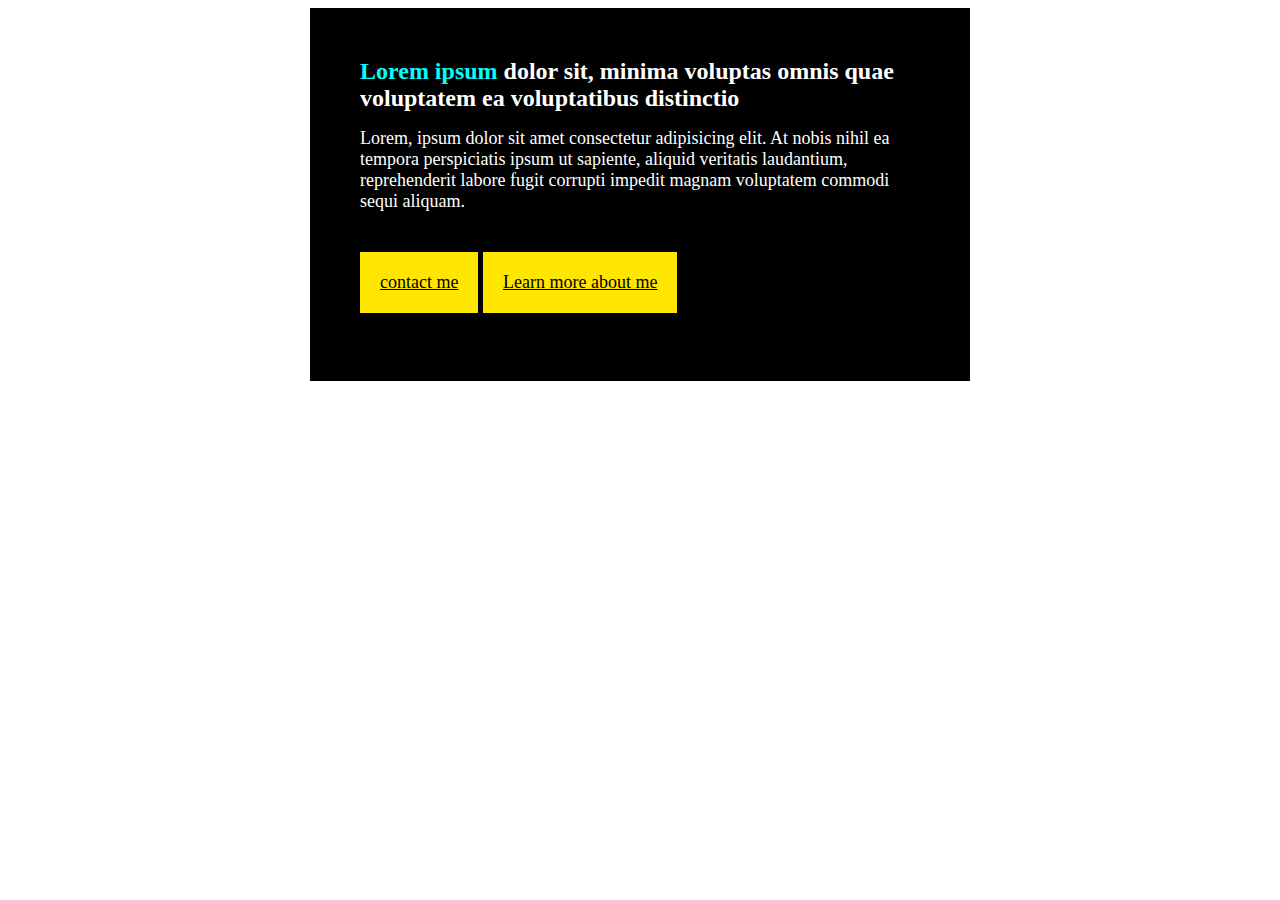
<file: index.html>
<!DOCTYPE html>
<html lang="en">
<head>
    <meta charset="UTF-8">
    <meta http-equiv="X-UA-Compatible" content="IE=edge">
    <meta name="viewport" content="width=device-width, initial-scale=1.0">
    <link rel="stylesheet" href="index.css">
    <title>Css Learning</title>
</head>
<body>
    <div class="card">
        <h1><span class="spanclass">Lorem ipsum </span> dolor sit, minima voluptas omnis quae voluptatem ea voluptatibus distinctio</h1>
        <p>Lorem, ipsum dolor sit amet consectetur adipisicing elit. At nobis nihil ea tempora perspiciatis ipsum ut sapiente, aliquid veritatis laudantium, reprehenderit labore fugit corrupti impedit magnam voluptatem commodi sequi aliquam.</p>
        <p class="links">
            <a class="button" href="#">contact me</a>
            <a class="button" href="#">Learn more about me</a>
        </p>

    </div>
</body>
</html>
</file>
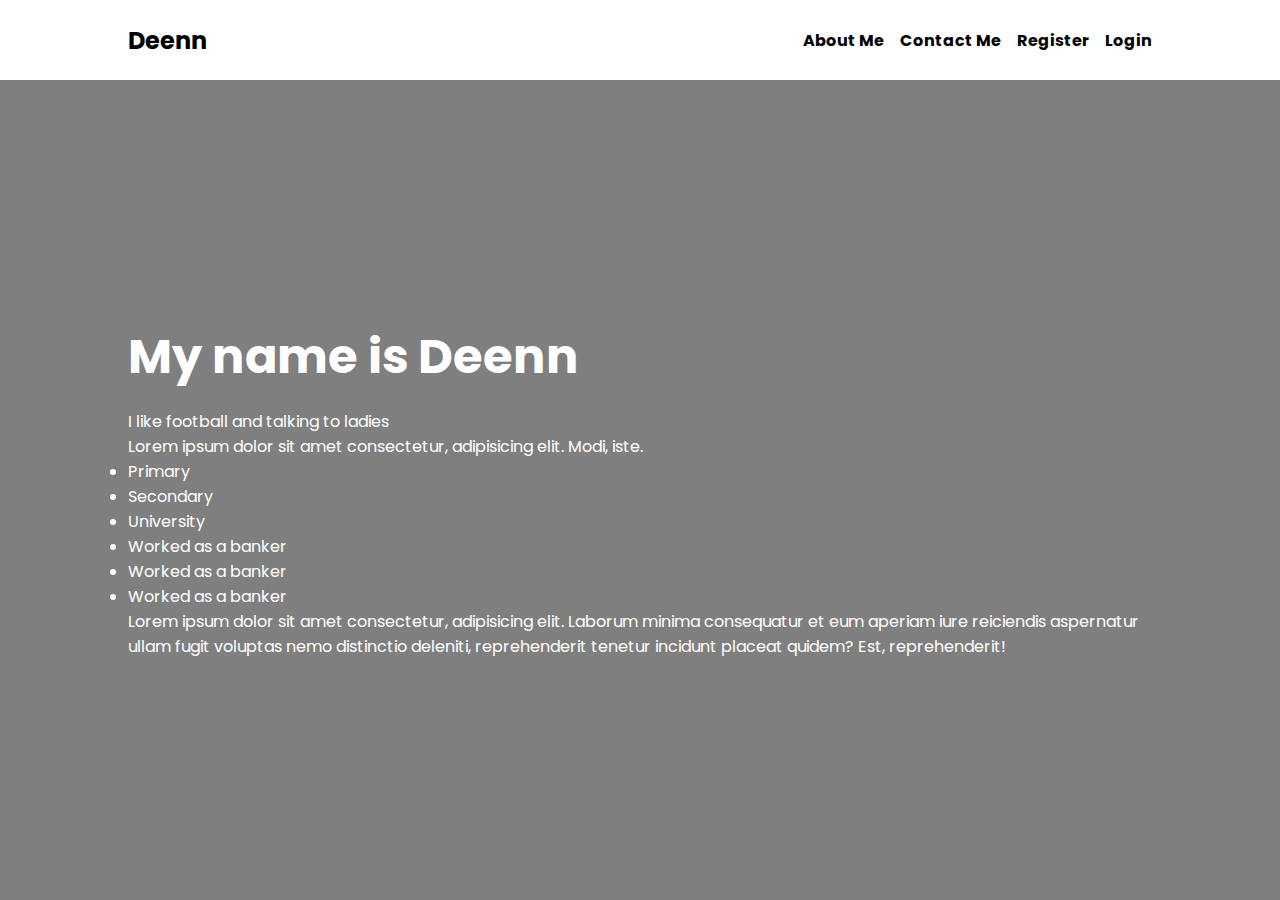
<file: alt.html>
<!DOCTYPE html>
<html lang="en">
<head>
    <meta charset="UTF-8">
    <meta http-equiv="X-UA-Compatible" content="IE=edge">
    <meta name="viewport" content="width=device-width, initial-scale=1.0">
    <title>Document</title>
    <link rel="stylesheet" href="./alt.css">
</head>
<body>
        <nav>
            <div class="navbar container">
                <div class="logo"><h2>Deenn</h2></div>
                <ul>
                    <li><a href="">About Me</a></li>
                    <li><a href="">Contact Me</a></li>
                    <li><a href="">Register</a></li>
                    <li><a href="">Login</a></li>
                </ul>
            </div>
        </nav>
        <section>
            <div class="banner-content container">
                <h1>My name is Deenn</h1>
                <p>I  like football and talking to ladies</p>
                <p>Lorem ipsum dolor sit amet consectetur, adipisicing elit. Modi, iste.</p>
                <ul>
                   <li>Primary</li>
                   <li>Secondary</li>
                   <li>University</li> 
                </ul>
                <ul>
                    <li>Worked as a banker</li>
                    <li>Worked as a banker</li>
                    <li>Worked as a banker</li>
                </ul>
                <p>Lorem ipsum dolor sit amet consectetur, adipisicing elit. Laborum minima consequatur et eum aperiam iure reiciendis aspernatur ullam fugit voluptas nemo distinctio deleniti, reprehenderit tenetur incidunt placeat quidem? Est, reprehenderit!</p>
            </div>
        </section>
</body>
</html>
</file>
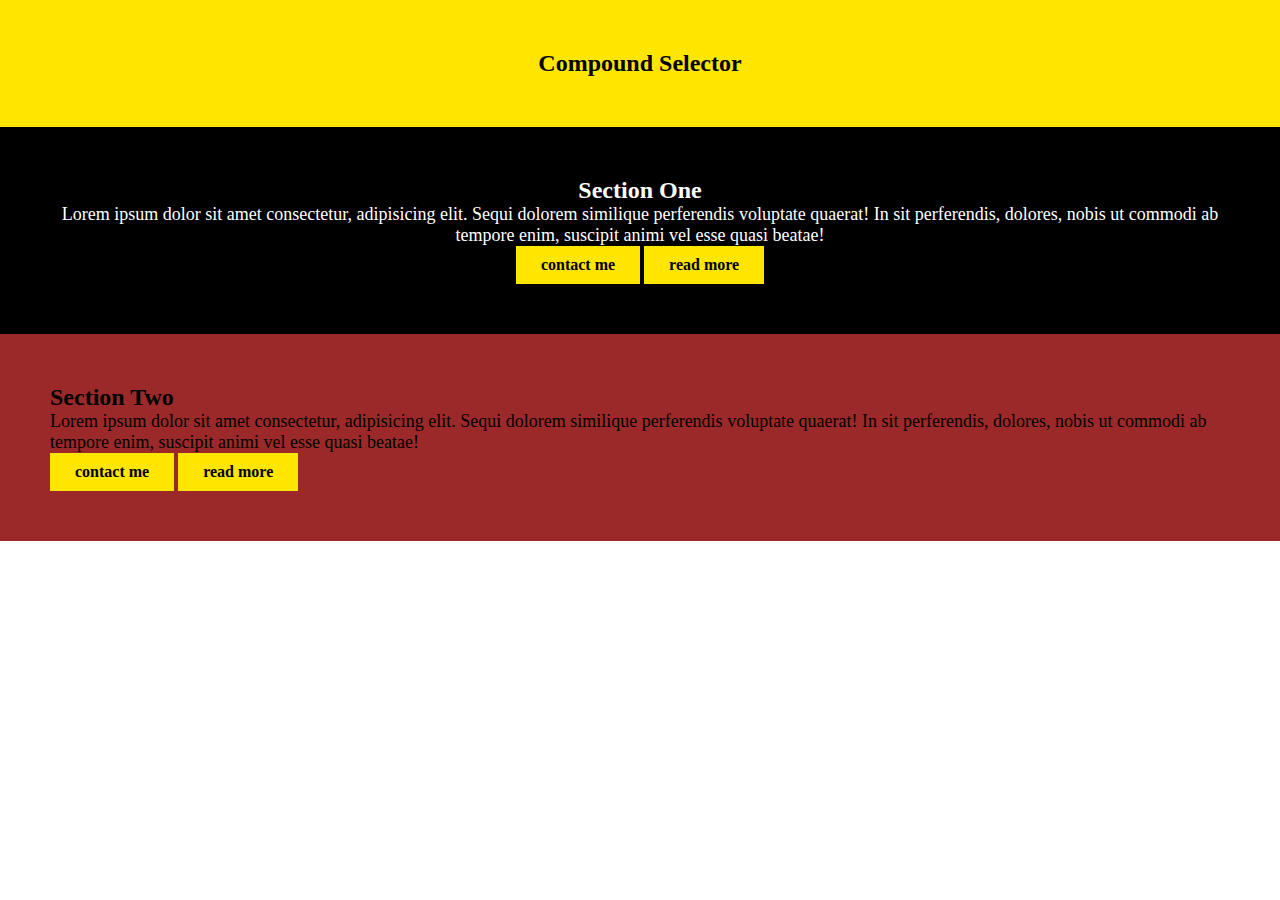
<file: comp.html>
<!DOCTYPE html>
<html lang="en">
<head>
    <meta charset="UTF-8">
    <meta http-equiv="X-UA-Compatible" content="IE=edge">
    <meta name="viewport" content="width=device-width, initial-scale=1.0">
    <link rel="stylesheet" href="comp.css">
    <title>Document</title>
</head>
<body>
    <header><h1>Compound Selector</h1></header>
    <section class="section-one">
        <h2>Section One</h2>
        <p>Lorem ipsum dolor sit amet consectetur, adipisicing elit. Sequi dolorem similique perferendis voluptate quaerat! In sit perferendis, dolores, nobis ut commodi ab tempore enim, suscipit animi vel esse quasi beatae!</p>
        <a href="" class="btn">contact me</a>
        <a href="" class="btn"> read more</a>
    </section>
    <section class="section-two">
        <h2> Section Two </h2>
        <p>Lorem ipsum dolor sit amet consectetur, adipisicing elit. Sequi dolorem similique perferendis voluptate quaerat! In sit perferendis, dolores, nobis ut commodi ab tempore enim, suscipit animi vel esse quasi beatae!</p>
        <a href="" class="btn">contact me</a>
        <a href="" class="btn"> read more</a>
    </section>
</body>
</html>
</file>
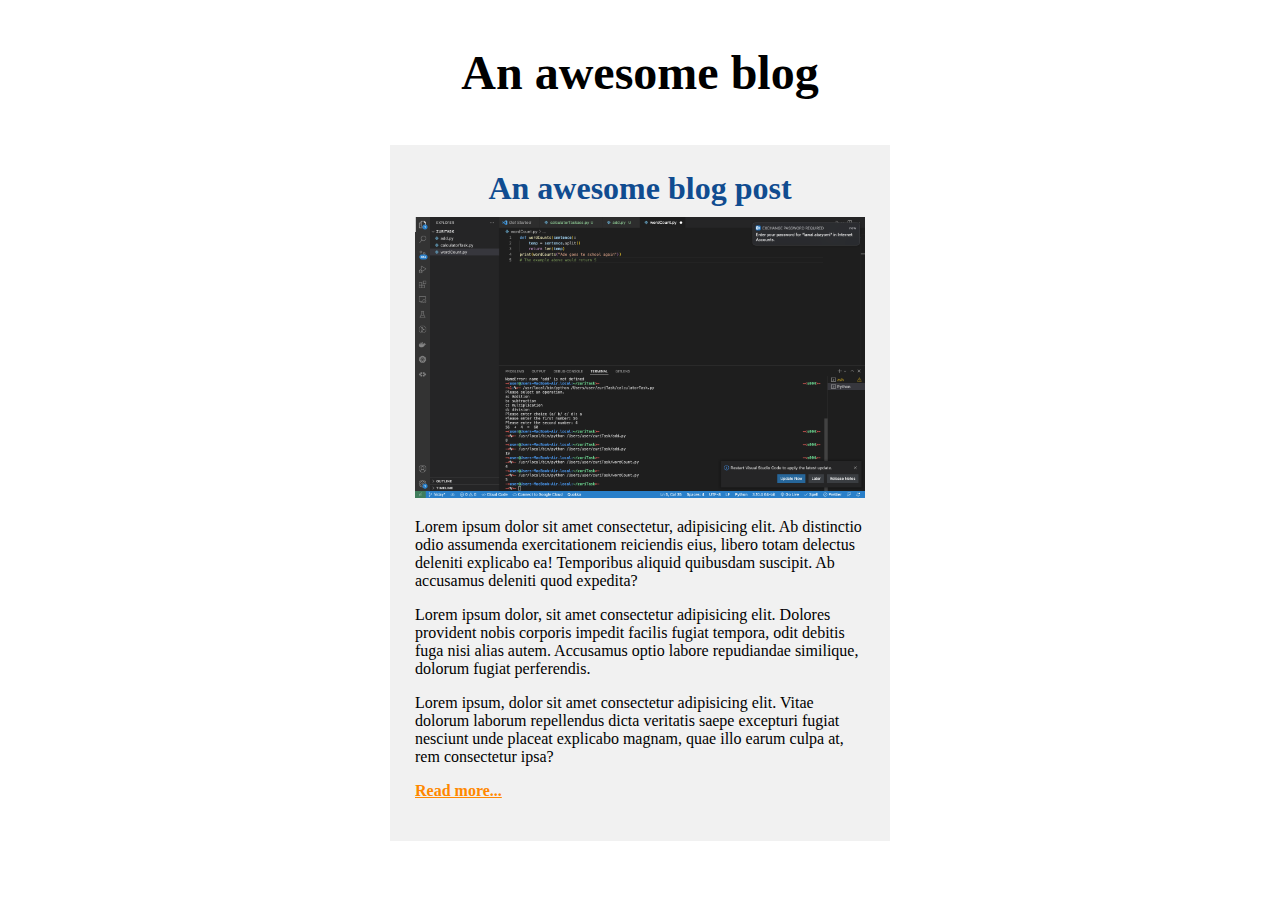
<file: page.html>
<!DOCTYPE html>
<html lang="en">
<head>
    <meta charset="UTF-8">
    <meta http-equiv="X-UA-Compatible" content="IE=edge">
    <meta name="viewport" content="width=device-width, initial-scale=1.0">
    <link rel="stylesheet" href="page.css">
    <title>Document</title>
</head>
<body>
    <h1>An awesome blog</h1>
    <div class="container">
         <h2>An awesome blog post</h2>
         <img src="images/window.png" width="450px" alt="blog-image">
         <p>Lorem ipsum dolor sit amet consectetur, adipisicing elit. Ab distinctio odio assumenda exercitationem reiciendis eius, libero totam delectus deleniti explicabo ea! Temporibus aliquid quibusdam suscipit. Ab accusamus deleniti quod expedita?</p>
         <p>Lorem ipsum dolor, sit amet consectetur adipisicing elit. Dolores provident nobis corporis impedit facilis fugiat tempora, odit debitis fuga nisi alias autem. Accusamus optio labore repudiandae similique, dolorum fugiat perferendis.</p>
         <p>Lorem ipsum, dolor sit amet consectetur adipisicing elit. Vitae dolorum laborum repellendus dicta veritatis saepe excepturi fugiat nesciunt unde placeat explicabo magnam, quae illo earum culpa at, rem consectetur ipsa?</p>
         <p class="read-more"><a href="#">Read more...</a></p>
    </div>
</body>
</html>
</file>
<file: index.css>
.card {
    background: #000;
    color: #fff;
    width: 560px;
    margin: 0  auto;
    padding: 50px;

}
h1, p {
    margin-top: 0;
}

h1 {
    font-size: 24px;
}

p {
    font-size: 18px;
}
 .links {
     margin-top: 40px;
 }
 .spanclass {
     color: aqua;
 }

 a:link {
     color: black;
 }

 a:visited {
    color: rgb(34, 8, 8);
 }
 a:focus {
     color: aquamarine;
 }

 a:hover {
     color: rebeccapurple;
 }
a:active {
    color: red;
}

.button {
    background: #ffe600;
    color: red;
    display: inline-block;
    padding: 20px;
}

.button:hover {
    background: red;
}
</file>
<file: alt.css>
@import url('https://fonts.googleapis.com/css2?family=Poppins:wght@300;400;500;600&display=swap');

*{
    margin: 0;
    padding: 0;
    box-sizing: border-box;
    color: #fff;
    font-family: 'Poppins', sans-serif;
}

.container{
    width: 80%;
    margin: auto;
}

nav{
    background-color: #fff;
}

.navbar{
    display: flex;
    align-items: center;
    justify-content: space-between;
    height: 80px;
    gap: 1rem;
}

.logo h2{
    color: #000;
}

.navbar ul {
    list-style: none;
    display: flex;
    align-items: center;
    gap: 1rem;
}

.navbar ul a{
    text-decoration: none;
    font-weight: bold;
    color: #000;

}

section{
    background-image: linear-gradient(rgba(0, 0, 0, 0.5), rgba(0, 0, 0, 0.5)),
    url(https://images.pexels.com/photos/1563356/pexels-photo-1563356.jpeg?auto=compress&cs=tinysrgb&w=1260&h=750&dpr=1);
    height: calc(100vh - 80px);
    background-repeat: no-repeat;
    background-size: cover;
    display: flex;
    align-items: center;
    justify-content: center;
}

.banner-content h1{
    font-size: 3rem;
    margin-bottom: 1rem;
}
</file>
<file: comp.css>
* {
    margin: 0;
    padding: 0;
    box-sizing: border-box;
}

h1 {
    font-size: 24px;
}

p {
    font-size: 18px;
}

a {
    color: #ffe600;
}
header, section {
    padding: 50px;
}

header {
    background: #ffe600;
    color: #000;
   
    text-align: center;
}
.section-one {
    background: #000;
    color: #fff;
    text-align: center;
}

.section-two {
    background: rgb(156, 41, 41);
    color: #000;
}

.section-one .btn {
    display: inline-block;
    padding: 10px 25px;
    text-decoration: none;
    background: #ffe600;
    color: #000;
    font-weight: bold;
}

.section-two .btn {
    display: inline-block;
    padding: 10px 25px;
    text-decoration: none;
    background: #ffe600;
    color: #000;
    font-weight: bold;
}

.section-one .btn:hover {
    background-color: wheat;
}
</file>
<file: page.css>
body {
    font-size: 16px;
} 
h1 {
    font-size: 48px;
    color: 2e7ad3;
    text-align: center;
    margin: 45px 0;
}

h2 {
    font-size: 32px;
    color: #104c90 ;
    text-align: center;
    margin: 0;
    margin-bottom: 10px;
}

.container {
    background-color: #f1f1f1;
    width: 450px;
    padding: 25px;
    margin: 0 auto;
   

}

a {
    color: #ff8800;
    font-weight: bold;
}
a:hover,
 a:focus
 {
    color: #104c90;
 }
.read-more {

}
</file>
